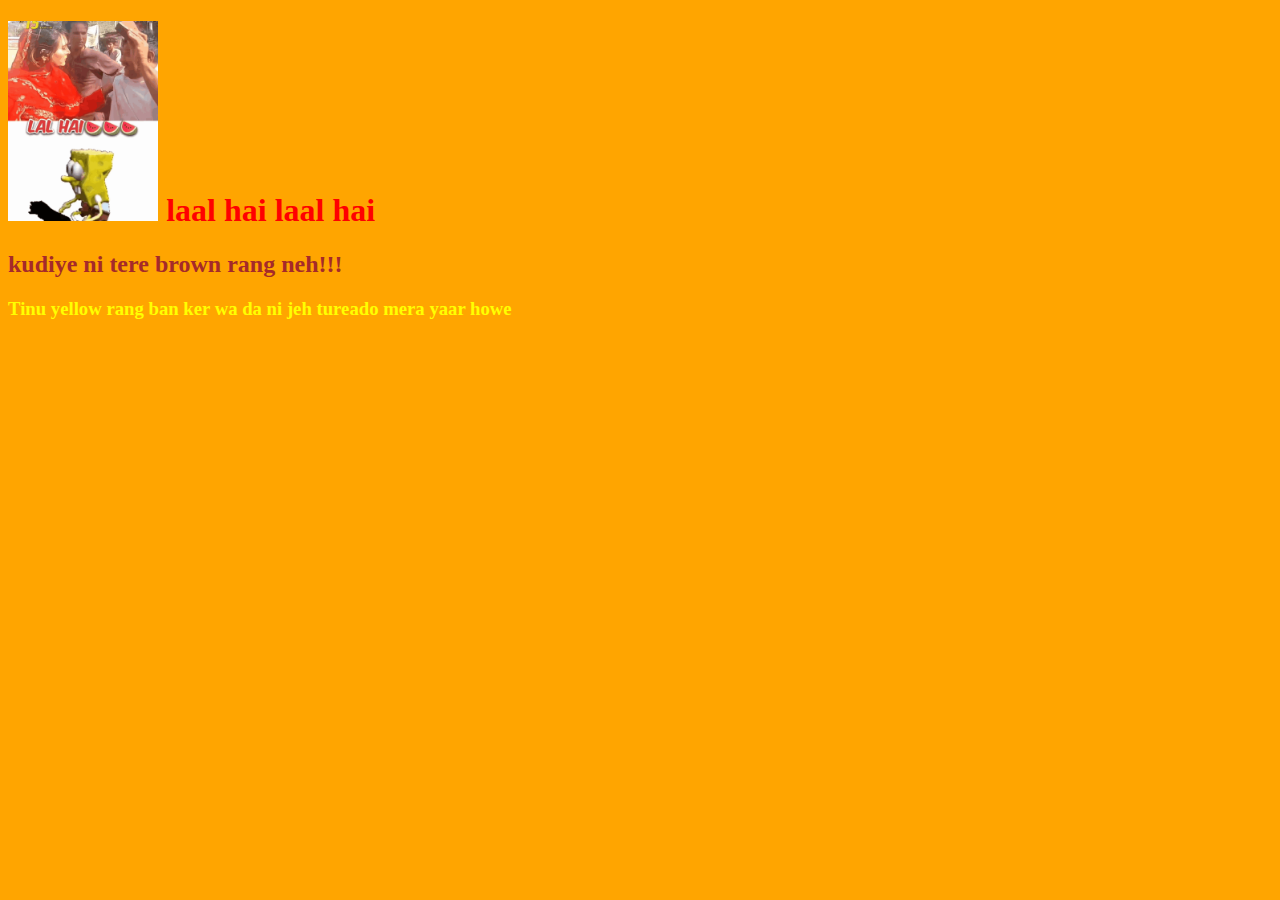
<file: rough work for html.html>
<!DOCTYPE HTML>
<html lang="en">
<head>
<meta charset="UTF-8">
<meta name="viewport" content="width=device-width, intial-scale=1.0">
<title>Hello</title>
<style>
h2{ color:brown}
</style>
<link rel="stylesheet" href="./style.css"/>
</head>
<body style="background:orange">
<h1 style="color:red"> <img src="./laal-hai.gif"/height ="200"> laal hai laal hai</h1>
<h2>kudiye ni tere brown rang neh!!!</h2>
<h3>Tinu yellow rang ban ker wa da ni jeh tureado mera yaar howe</h3>
</body>
</html>
</file>
<file: style.css>
h3{
color:yellow
}
</file>
